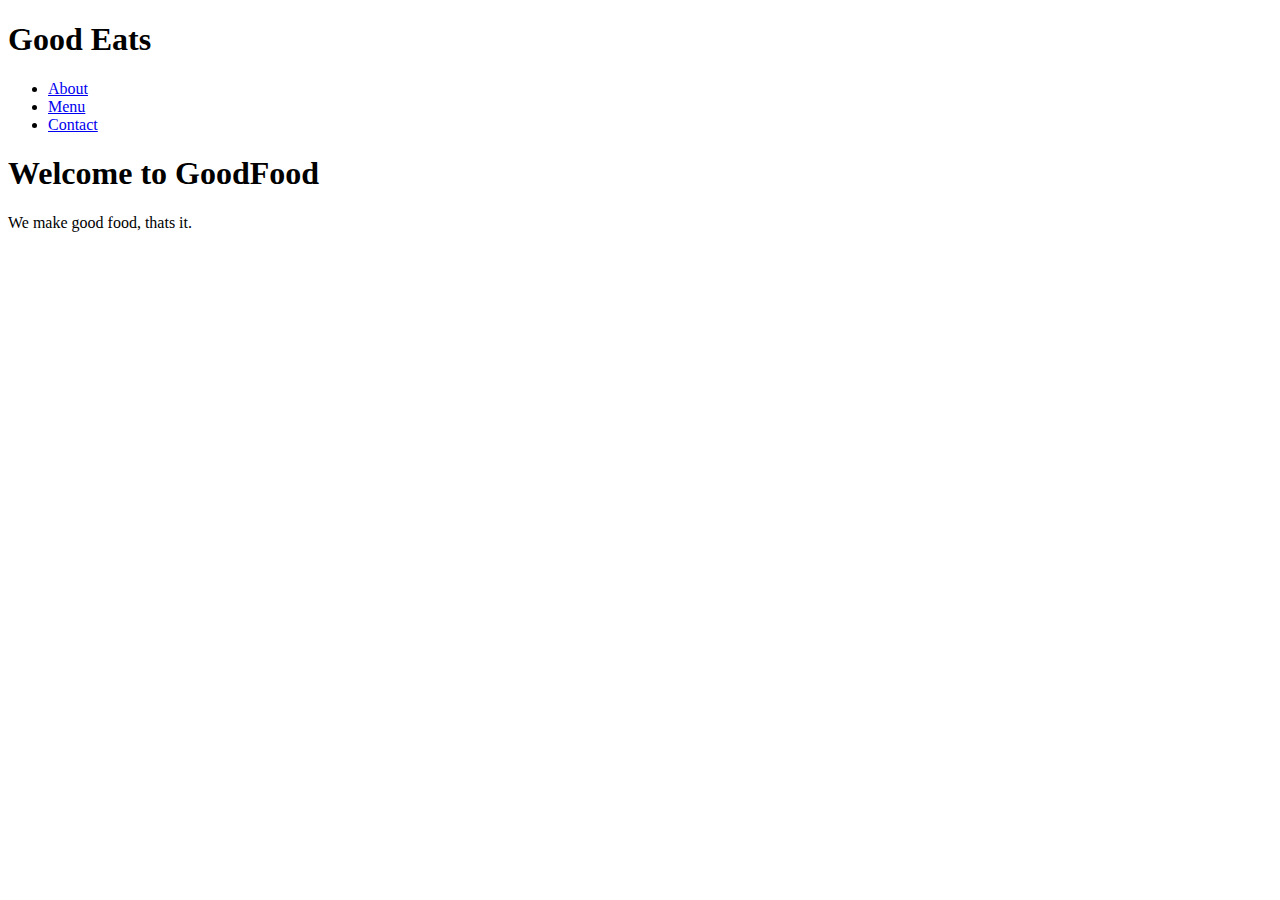
<file: example/index.html>
<!DOCTYPE html>
<html lang="en">
<head>
    <meta charset="UTF-8">
    <meta name="viewport" content="width=device-width, initial-scale=1.0">
    <link ref="stylesheet" href="example/style.css" />
    <title>Multipage Site</title>
</head>
<body>
    <header>
        <nav class="menu">
            <h1>Good Eats</h1>
            <ul>
                <li><a href="about.html">About</a></li>
                <li><a href="menu.html">Menu</a></li>
                <li><a href="contact.html">Contact</a></li>
            </ul>
        </nav>
    </header>

    <div class="card">
        <h1>Welcome to GoodFood</h1>
        <p>We make good food, thats it.</p>
    </div>
    
</body>
</html>
</file>
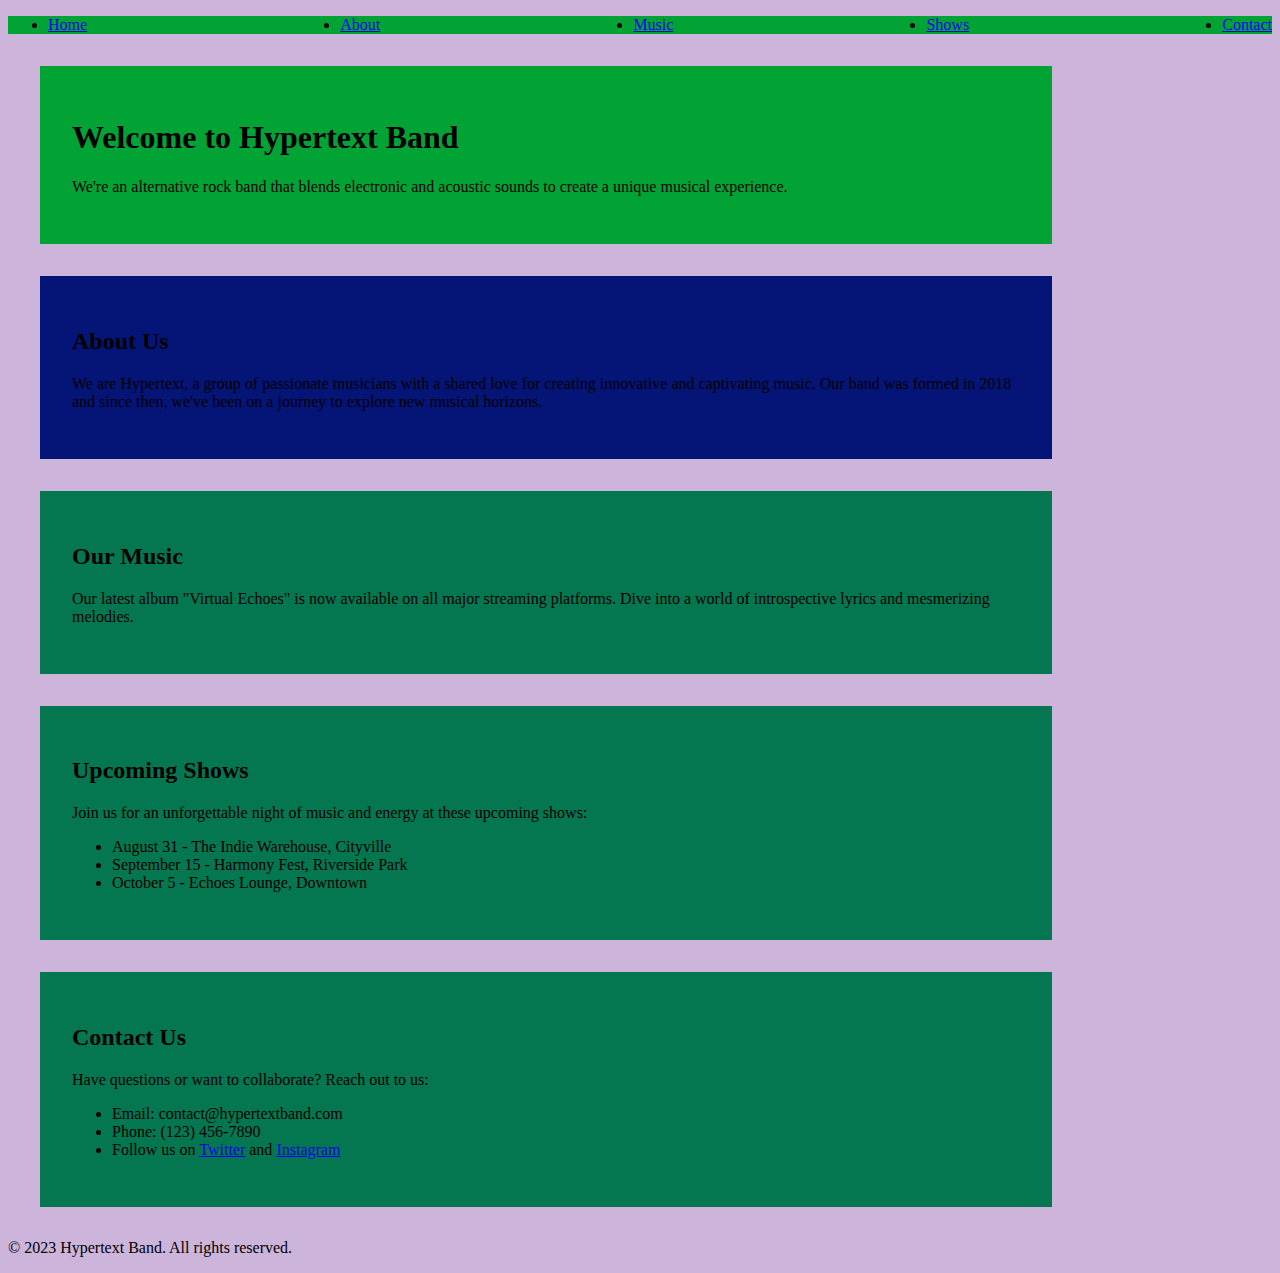
<file: hypertext.html>
<!DOCTYPE html>
<html lang="en">
<head>
    <meta charset="UTF-8">
    <meta name="viewport" content="width=device-width, initial-scale=1.0">
    <title>Hypertext Band</title>
    <link rel="stylesheet" href="styles/band.css">
</head>
<body>
    <header class="green">
        <nav>
            <ul class="flex">
                <li><a href="#home">Home</a></li>
                <li><a href="#about">About</a></li>
                <li><a href="#music">Music</a></li>
                <li><a href="#shows">Shows</a></li>
                <li><a href="#contact">Contact</a></li>
            </ul>
        </nav>
    </header>

    <section id="home" class="card green">
        <h1>Welcome to Hypertext Band</h1>
        <p>We're an alternative rock band that blends electronic and acoustic sounds to create a unique musical experience.</p>
    </section>

    <section id="about" class="card blue">
        <h2>About Us</h2>
        <p>We are Hypertext, a group of passionate musicians with a shared love for creating innovative and captivating music. Our band was formed in 2018 and since then, we've been on a journey to explore new musical horizons.</p>
    </section>

    <section id="music" class="card">
        <h2>Our Music</h2>
        <p>Our latest album "Virtual Echoes" is now available on all major streaming platforms. Dive into a world of introspective lyrics and mesmerizing melodies.</p>
    </section>

    <section id="shows" class="card">
        <h2>Upcoming Shows</h2>
        <p>Join us for an unforgettable night of music and energy at these upcoming shows:</p>
        <ul>
            <li>August 31 - The Indie Warehouse, Cityville</li>
            <li>September 15 - Harmony Fest, Riverside Park</li>
            <li>October 5 - Echoes Lounge, Downtown</li>
        </ul>
    </section>

    <section id="contact" class="card">
        <h2>Contact Us</h2>
        <p>Have questions or want to collaborate? Reach out to us:</p>
        <ul>
            <li>Email: contact@hypertextband.com</li>
            <li>Phone: (123) 456-7890</li>
            <li>Follow us on <a href="https://twitter.com/hypertext_band">Twitter</a> and <a href="https://www.instagram.com/hypertextband/">Instagram</a></li>
        </ul>
    </section>

    <footer>
        <p>&copy; 2023 Hypertext Band. All rights reserved.</p>
    </footer>
</body>
</html>
</file>
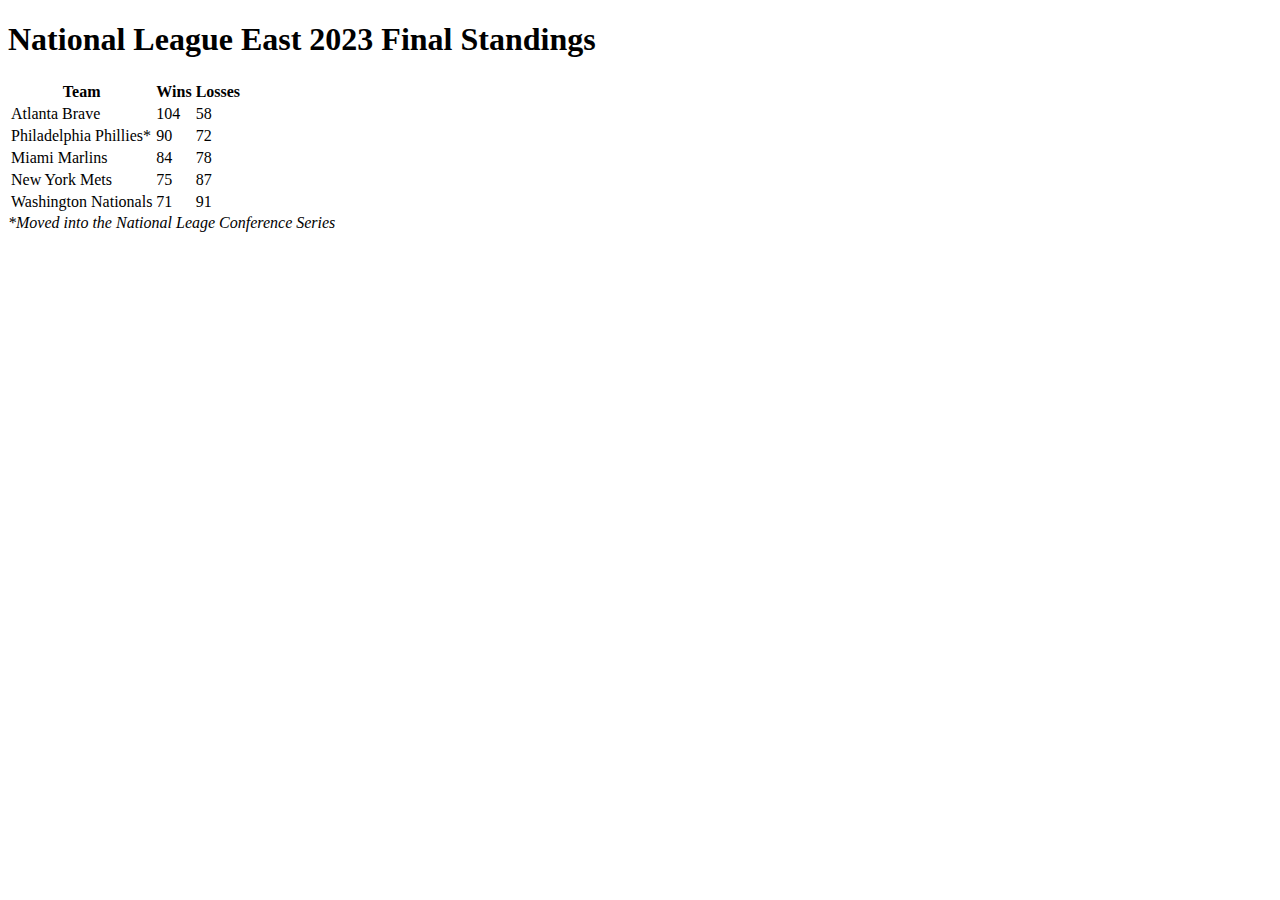
<file: table.html>
<!DOCTYPE html>
<html lang="en">
<head>
    <meta charset="UTF-8">
    <meta http-equiv="X-UA-Compatible" content="IE=edge">
    <meta name="viewport" content="width=device-width, initial-scale=1.0">
    <title>Table Example</title>
</head>
<body>
    <h1>National League East 2023 Final Standings</h1>
    <table>
        <tr>
            <th>Team</th>
            <th>Wins</th>
            <th>Losses</th>
        </tr>
        <tr>
            <td>Atlanta Brave</td>
            <td>104</td>
            <td>58</td>
        </tr>
        <tr>
            <td>Philadelphia Phillies*</td>
            <td>90</td>
            <td>72</td>
        </tr>
        <tr>
            <td>Miami Marlins</td>
            <td>84</td>
            <td>78</td>
        </tr>
        <tr>
            <td>New York Mets</td>
            <td>75</td>
            <td>87</td>
        </tr>
        <tr>
            <td>Washington Nationals</td>
            <td>71</td>
            <td>91</td>
        </tr>
    </table>
    <em>*Moved into the National Leage Conference Series</em>
    
</body>
</html>
</file>
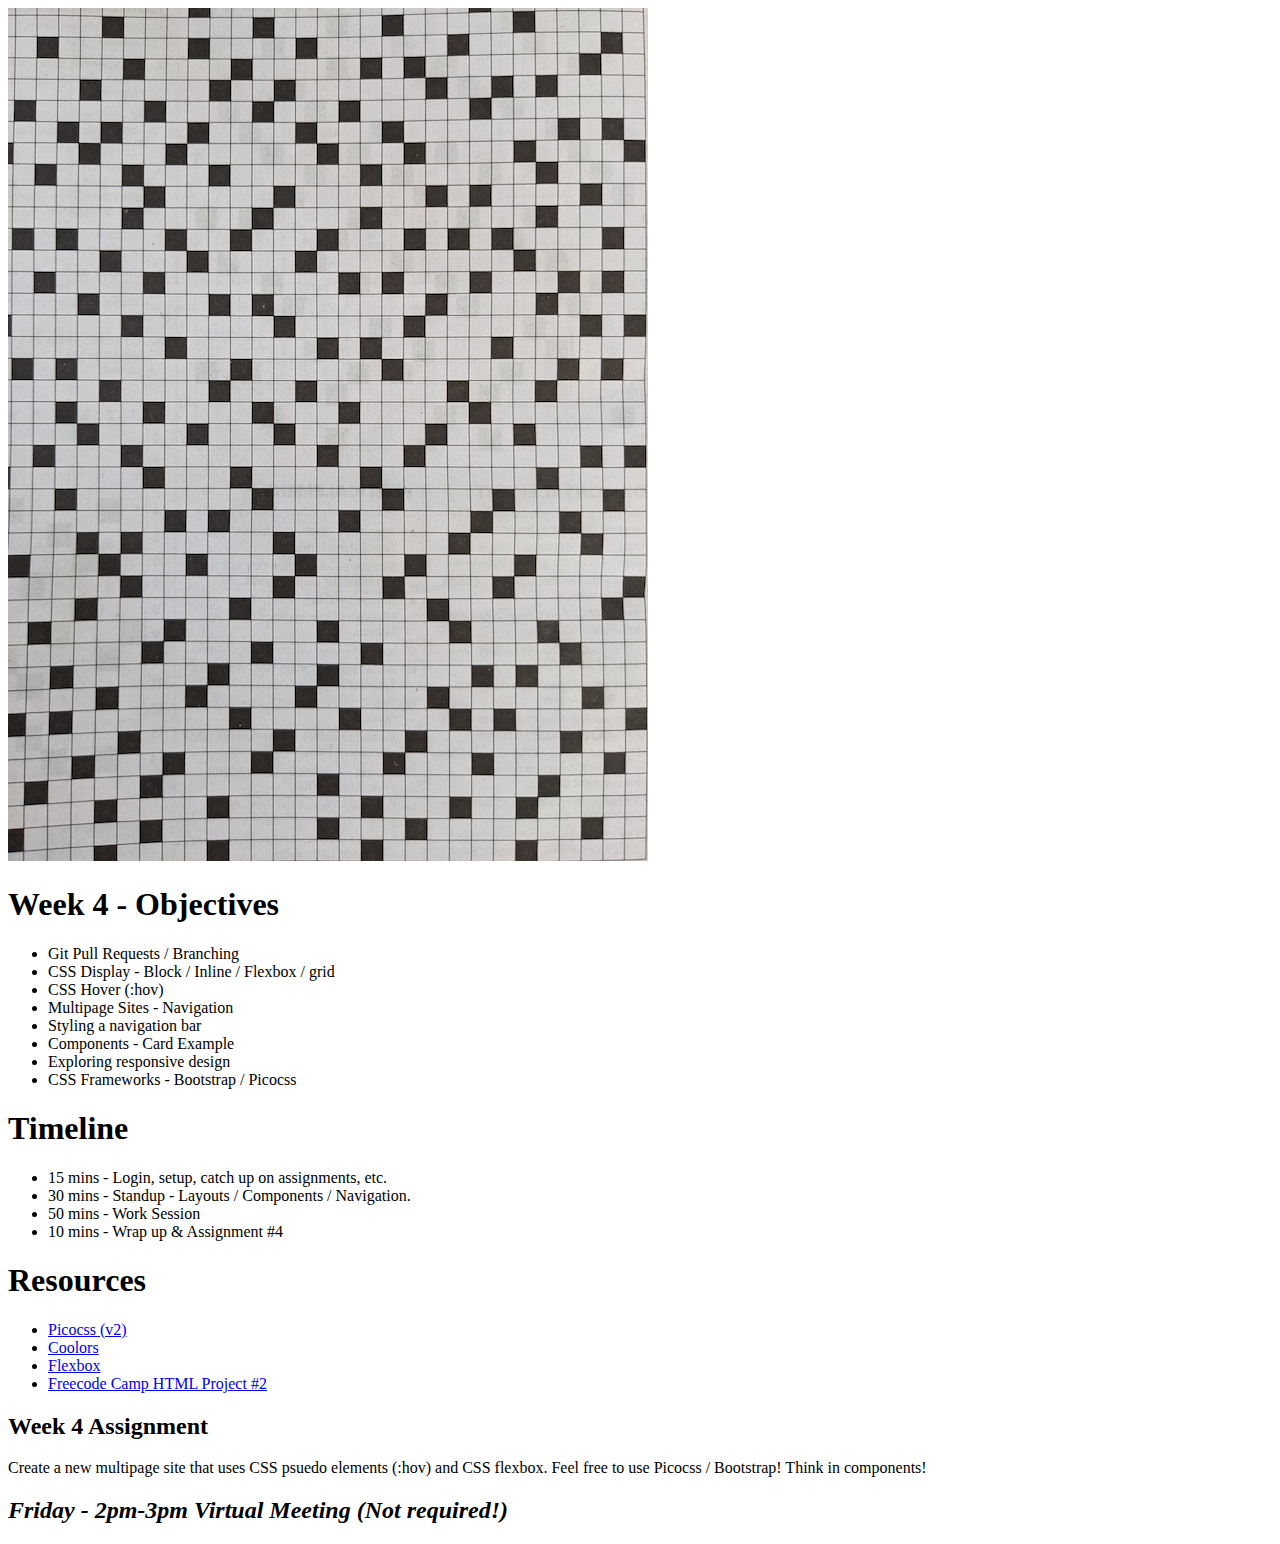
<file: week4.html>
<!DOCTYPE html>
<html lang="en">
<head>
    <meta charset="UTF-8">
    <meta name="viewport" content="width=device-width, initial-scale=1.0">
    
    <link rel="icon" href="data:image/svg+xml,<svg xmlns=%22http://www.w3.org/2000/svg%22 viewBox=%220 0 110 110%22><text y=%22.9em%22 font-size=%2290%22>🎆</text></svg>">
    <title>Week 4 Objectives</title>
</head>
<body>
    <img src="images/grid.jpg" alt="grid image tiles" />
    <h1 title="heading">Week 4 - Objectives</h1>
    <ul>
        <li>Git Pull Requests / Branching</li>
        <li>CSS Display - Block / Inline / Flexbox / grid</li>
        <li>CSS Hover (:hov)</li>
        <li>Multipage Sites - Navigation</li>
        <li>Styling a navigation bar</li>
        <li>Components - Card Example</li>
        <li>Exploring responsive design</li>
        <li>CSS Frameworks - Bootstrap / Picocss</li>
    </ul>

    <h1>Timeline</h1>
    <ul>
        <li>15 mins - Login, setup, catch up on assignments, etc.</li>
        <li>30 mins - Standup - Layouts / Components / Navigation.</li>
        <li>50 mins - Work Session</li>
        <li>10 mins - Wrap up & Assignment #4</li>
    </ul>

    <h1>Resources</h1>
    <ul>
        
        <li><a href="https://v2.picocss.com/docs/v2">Picocss (v2)</a></li>
        <li><a href="https://coolors.co/palettes/trending">Coolors</a></li>
        <li><a href="https://css-tricks.com/snippets/css/a-guide-to-flexbox/">Flexbox</a></li>
        <li><a href="https://www.freecodecamp.org/learn/2022/responsive-web-design/#learn-basic-css-by-building-a-cafe-menu">Freecode Camp HTML Project #2</a></li>
    </ul>

    <h2>Week 4 Assignment</h2>
    <p>Create a new multipage site that uses CSS psuedo elements (:hov) and CSS flexbox. Feel free to use Picocss / Bootstrap! Think in components!
    </p>
    
    <h2><em>Friday - 2pm-3pm Virtual Meeting (Not required!)</em></h2>
</body>
</html>
</file>
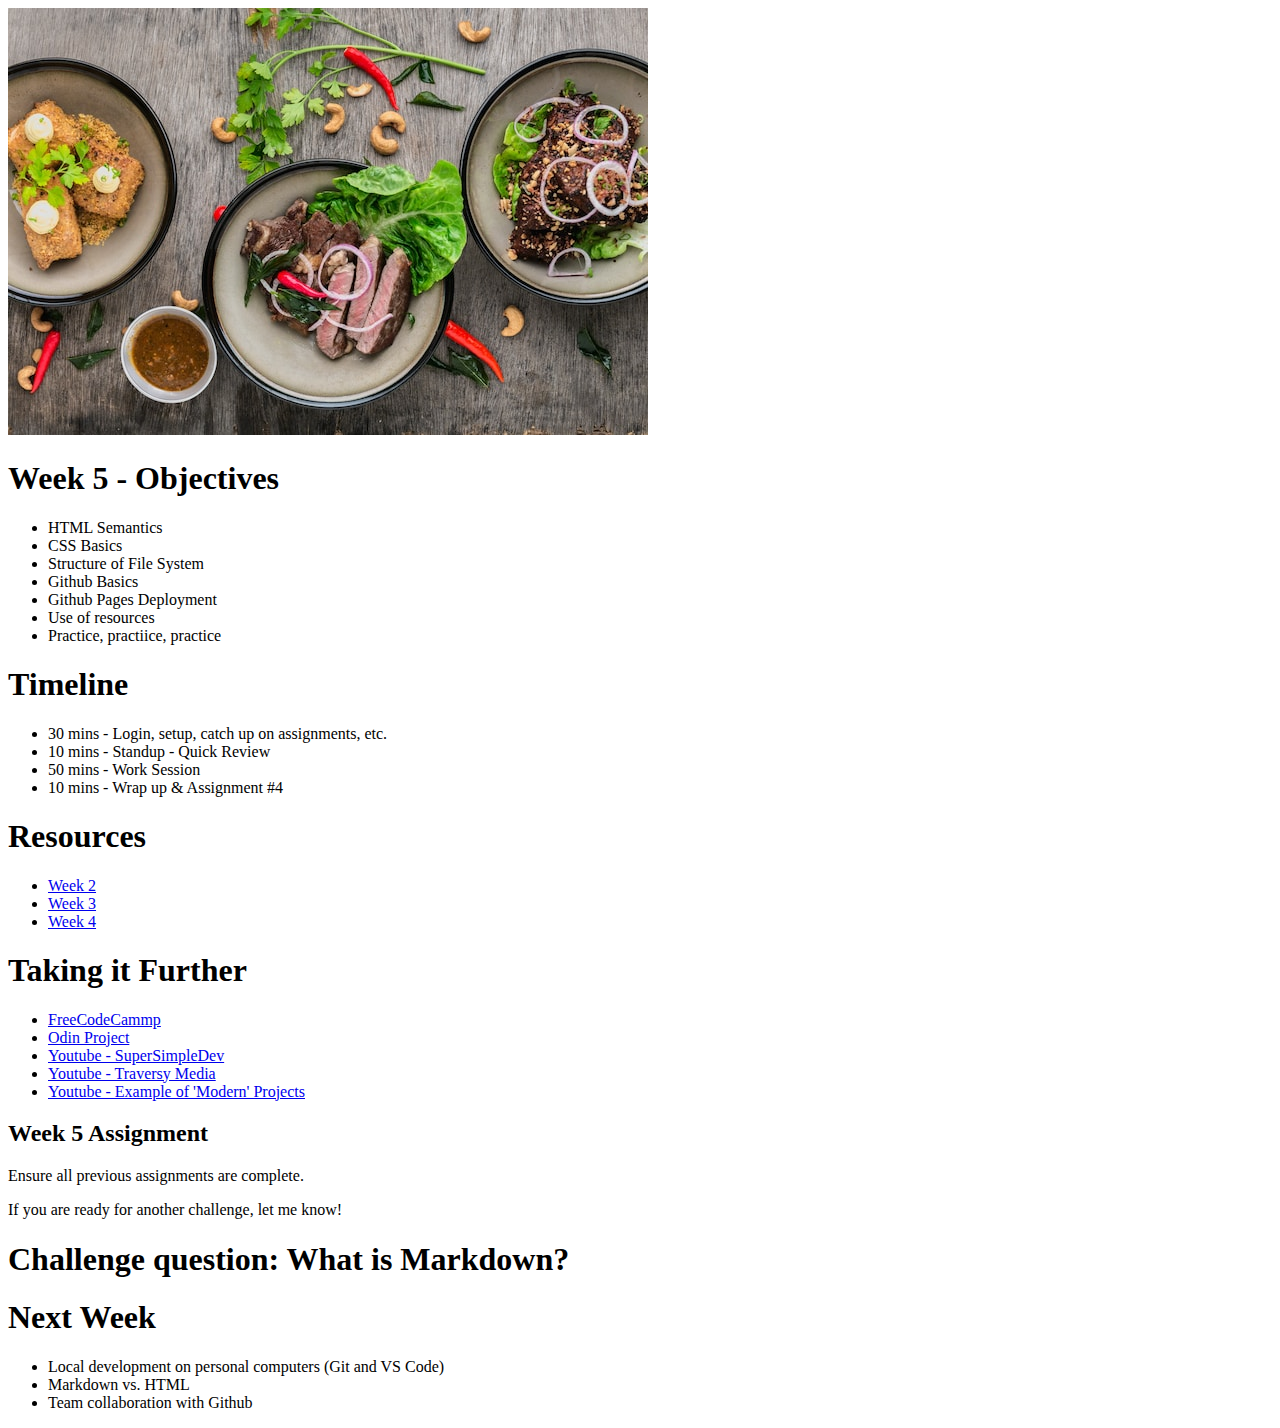
<file: week5.html>
<!DOCTYPE html>
<html lang="en">
  <head>
    <meta charset="UTF-8" />
    <meta name="viewport" content="width=device-width, initial-scale=1.0" />

    <link
      rel="icon"
      href="data:image/svg+xml,<svg xmlns=%22http://www.w3.org/2000/svg%22 viewBox=%220 0 110 110%22><text y=%22.9em%22 font-size=%2290%22>🎆</text></svg>"
    />
    <title>Week 5 Objectives</title>
  </head>
  <body>
    <img src="images/food.jpg" alt="grid image tiles" />
    <h1 title="heading">Week 5 - Objectives</h1>
    <ul>
      <li>HTML Semantics</li>
      <li>CSS Basics</li>
      <li>Structure of File System</li>
      <li>Github Basics</li>
      <li>Github Pages Deployment</li>
      <li>Use of resources</li>
      <li>Practice, practiice, practice</li>
    </ul>

    <h1>Timeline</h1>
    <ul>
      <li>30 mins - Login, setup, catch up on assignments, etc.</li>
      <li>10 mins - Standup - Quick Review</li>
      <li>50 mins - Work Session</li>
      <li>10 mins - Wrap up & Assignment #4</li>
    </ul>

    <h1>Resources</h1>
    <ul>
      <li><a href="week2.html">Week 2</a></li>
      <li><a href="week3.html">Week 3</a></li>
      <li><a href="week4.html">Week 4</a></li>
    </ul>

    <h1>Taking it Further</h1>
    <ul>
      <li><a href="https://www.freecodecamp.org/">FreeCodeCammp</a></li>
      <li><a href="https://www.theodinproject.com/paths/foundations/courses/foundations">Odin Project</a></li>
      <li><a href="https://www.youtube.com/watch?v=G3e-cpL7ofc">Youtube - SuperSimpleDev</a></li>
      <li><a href="https://www.youtube.com/watch?v=UB1O30fR-EE">Youtube - Traversy Media</a></li>
      <li><a href="https://www.youtube.com/watch?v=QRrPE9aj3wI">Youtube - Example of 'Modern' Projects</a></li>
    </ul>

    <h2>Week 5 Assignment</h2>
    <p>Ensure all previous assignments are complete.</p>
    <p>If you are ready for another challenge, let me know!</p>

    <h1>Challenge question: What is Markdown?</h1>

    <h1> Next Week</h1>
    <ul>
      <li>Local development on personal computers (Git and VS Code)</li>
      <li>Markdown vs. HTML</li>
      <li>Team collaboration with Github</li>
    </ul>

  </body>
</html>
</file>
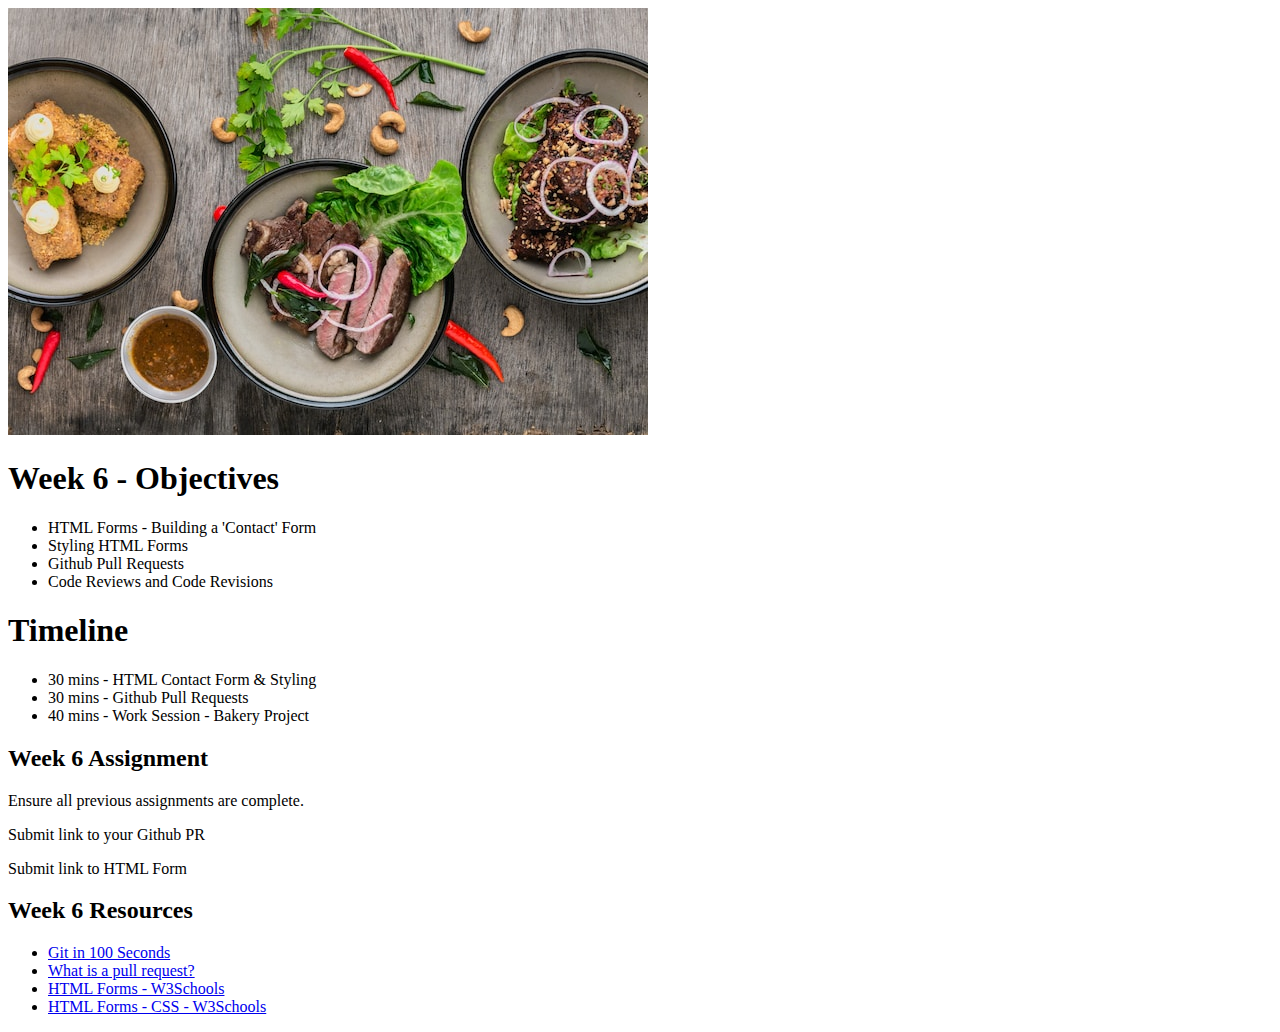
<file: week7.html>
<!DOCTYPE html>
<html lang="en">
  <head>
    <meta charset="UTF-8" />
    <meta name="viewport" content="width=device-width, initial-scale=1.0" />

    <link
      rel="icon"
      href="data:image/svg+xml,<svg xmlns=%22http://www.w3.org/2000/svg%22 viewBox=%220 0 110 110%22><text y=%22.9em%22 font-size=%2290%22>🎆</text></svg>"
    />
    <title>Week 6 Objectives</title>
  </head>
  <body>
    <img src="images/food.jpg" alt="grid image tiles" />
    <h1 title="heading">Week 6 - Objectives</h1>
    <ul>
      <li>HTML Forms - Building a 'Contact' Form</li>
      <li>Styling HTML Forms</li>
      <li>Github Pull Requests</li>
      <li>Code Reviews and Code Revisions</li>
    </ul>

    <h1>Timeline</h1>
    <ul>
      <li>30 mins - HTML Contact Form & Styling</li>
      <li>30 mins - Github Pull Requests</li>
      <li>40 mins - Work Session - Bakery Project</li>
    </ul>

    <h2>Week 6 Assignment</h2>
    <p>Ensure all previous assignments are complete.</p>
    <p>Submit link to your Github PR</p>
    <p>Submit link to HTML Form</p>

    <h2>Week 6 Resources</h2>
    <ul>
      <li><a href="https://www.youtube.com/watch?v=hwP7WQkmECE">Git in 100 Seconds</a></li>
      <li><a href="https://www.pagerduty.com/resources/learn/what-is-a-pull-request/">What is a pull request?</a></li>
      <li><a href="https://www.w3schools.com/html/html_forms.asp">HTML Forms - W3Schools</a></li>
      <li><a href="https://www.w3schools.com/css/css_form.asp">HTML Forms - CSS - W3Schools</a></li>
    </ul>

  </body>
</html>
</file>
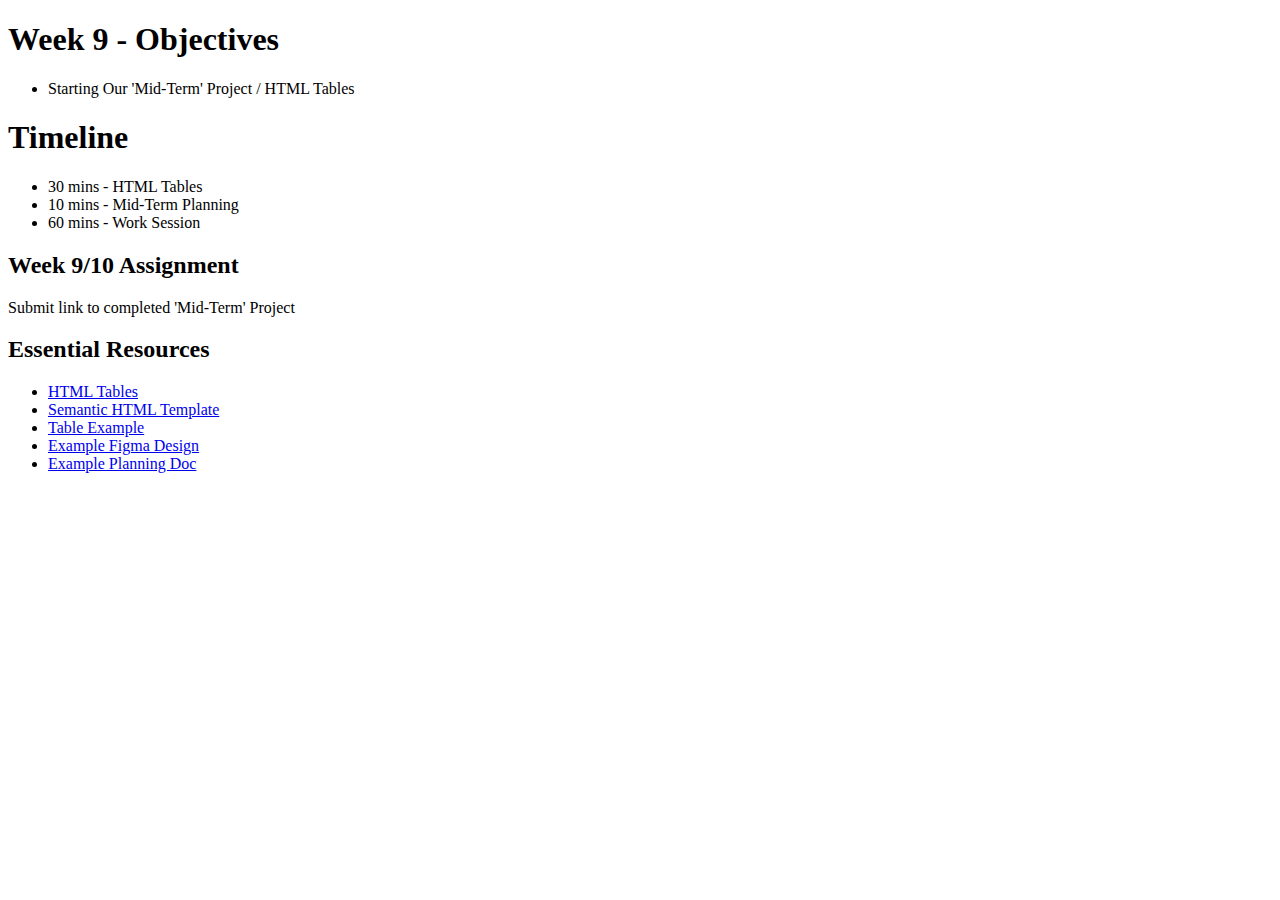
<file: week9.html>
<!DOCTYPE html>
<html lang="en">
  <head>
    <meta charset="UTF-8" />
    <meta name="viewport" content="width=device-width, initial-scale=1.0" />

    <link
      rel="icon"
      href="data:image/svg+xml,<svg xmlns=%22http://www.w3.org/2000/svg%22 viewBox=%220 0 110 110%22><text y=%22.9em%22 font-size=%2290%22>🎆</text></svg>"
    />
    <title>Week 9 Objectives</title>
  </head>
  <body>
    <h1 title="heading">Week 9 - Objectives</h1>
    <ul>
      <li>Starting Our 'Mid-Term' Project / HTML Tables</li>
    </ul>

    <h1>Timeline</h1>
    <ul>
      <li>30 mins - HTML Tables</li>
      <li>10 mins - Mid-Term Planning</li>
      <li>60 mins - Work Session</li>
    </ul>

    <h2>Week 9/10 Assignment</h2>
    <p>Submit link to completed 'Mid-Term' Project</p>

    <h2>Essential Resources</h2>
    <ul>
      <li><a href="https://www.w3schools.com/html/html_tables.asp">HTML Tables</a></li>
      <li><a href="https://gist.github.com/thomd/9220049">Semantic HTML Template</a></li>
      <li><a href="table.html">Table Example</a></li>
      <li><a href="https://www.figma.com/file/B5QocR0ngtUIAJ7kVeRXAz/Portfolio-Example?type=design&node-id=0%3A1&mode=design&t=gRyx1RaUM1xHjfwX-1">Example Figma Design</a></li>
      <li><a href="planning-doc.pdf">Example Planning Doc</a></li>
    </ul>

  </body>
</html>
</file>
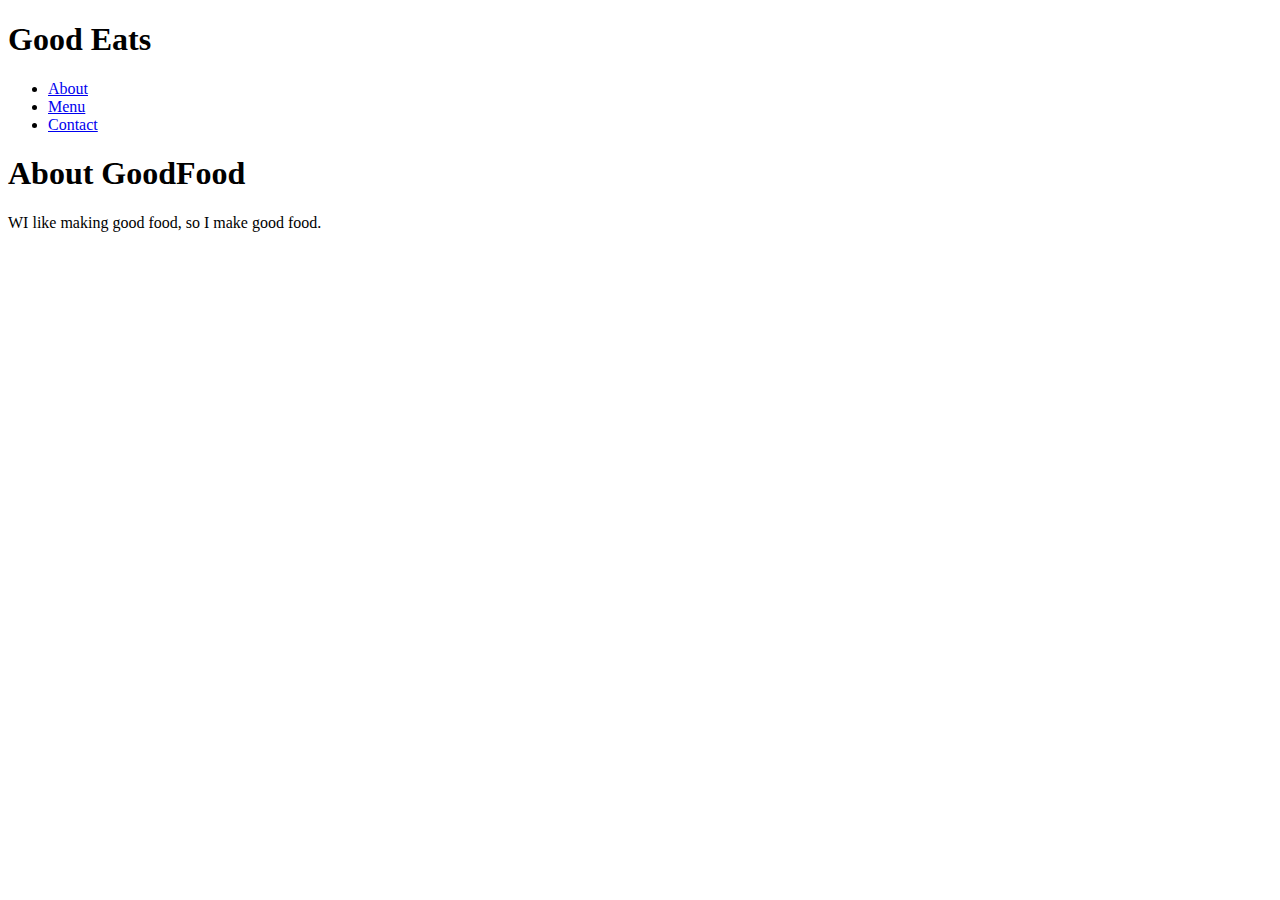
<file: example/about.html>
<!DOCTYPE html>
<html lang="en">
<head>
    <meta charset="UTF-8">
    <meta name="viewport" content="width=device-width, initial-scale=1.0">
    <link ref="stylesheet" href="style.css" />
    <title>Multipage Site</title>
</head>
<body>
    <header>
        <nav>
            <h1>Good Eats</h1>
            <ul>
                <li><a href="about.html">About</a></li>
                <li><a href="menu.html">Menu</a></li>
                <li><a href="contact.html">Contact</a></li>
            </ul>
        </nav>
    </header>

    <div class="card">
        <h1>About GoodFood</h1>
        <p>WI like making good food, so I make good food.</p>
    </div>
    
</body>
</html>
</file>
<file: styles/band.css>
body {
    background-color: #cdb4db;
}

.card {
    width: 75%;
    padding: 2rem;
    margin: 2rem;
    background-color:#047751;

}

.green {
    background-color: #02a335;
}

.blue {
    background-color:#041577
}

.flex{
    display: flex;
    justify-content: space-between;
}
</file>
<file: example/style.css>
.menu {
    display: flex;
    flex-direction: row;
    justify-content: space-between;
}
</file>
